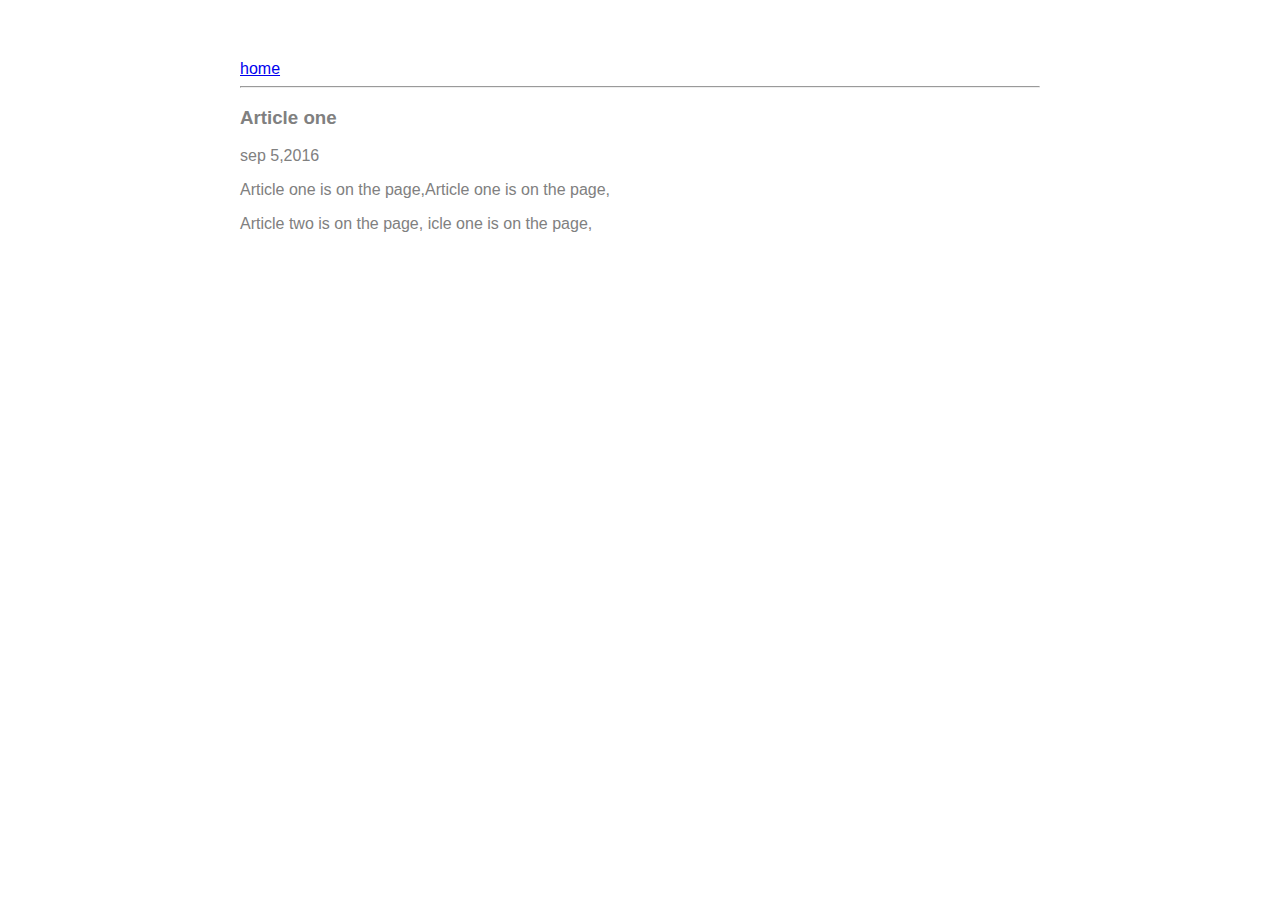
<file: ui/article-one.html>
<html>
    <head>
        <title>
            Article one | Ranjith
        </title>
        <meta name="viewport" content="width=device-width, inital-scale=1" />
        <link href="/ui/style.css" rel="stylesheet" />
    </head>
    <body>
        <div class='container'>
        <div>
            <a href="/">home</a>
        </div>
        <hr/>
        <h3>
            Article one
        </h3>
        <div>
            sep 5,2016
        </div>
        <div>
        <p>
            Article one is on the page,Article one is on the page,
        </p>
        </div>
        <div>
        <p>
          Article two is on the page, icle one is on the page,
        </p>
        </div>
        </div>
    </body>
</html>
</file>
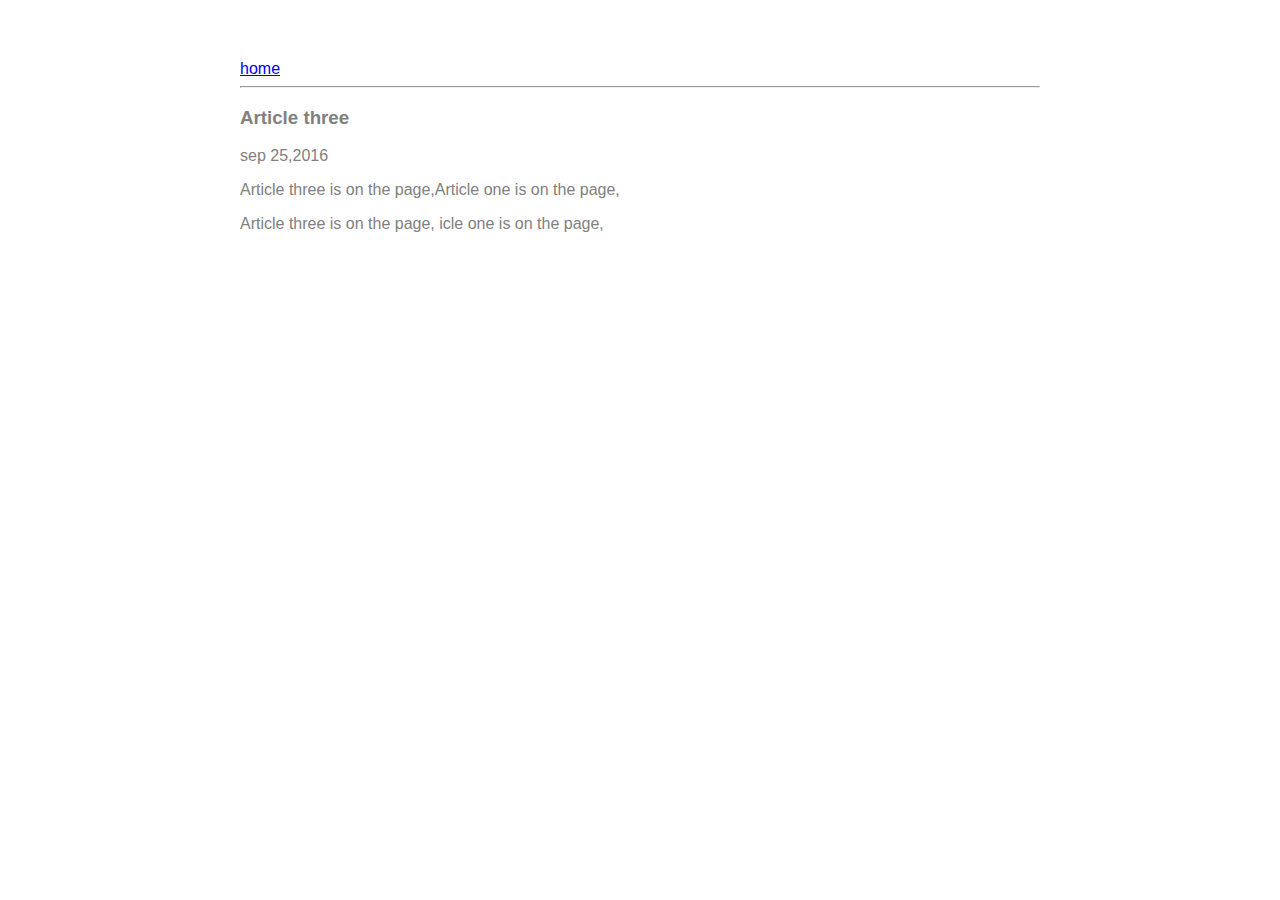
<file: ui/article-three.html>
<html>
    <head>
        <title>
            Article three | Ranjith
        </title>
        <meta name="viewport" content="width=device-width, inital-scale=1" />
        <link href="/ui/style.css" rel="stylesheet" />
    </head>
    <body>
        <div class='container'>
        <div>
            <a href="/">home</a>
        </div>
        <hr/>
        <h3>
            Article three
        </h3>
        <div>
            sep 25,2016
        </div>
        <div>
        <p>
            Article three is on the page,Article one is on the page,
        </p>
        </div>
        <div>
        <p>
          Article three is on the page, icle one is on the page,
        </p>
        </div>
        </div>
    </body>
</html>
</file>
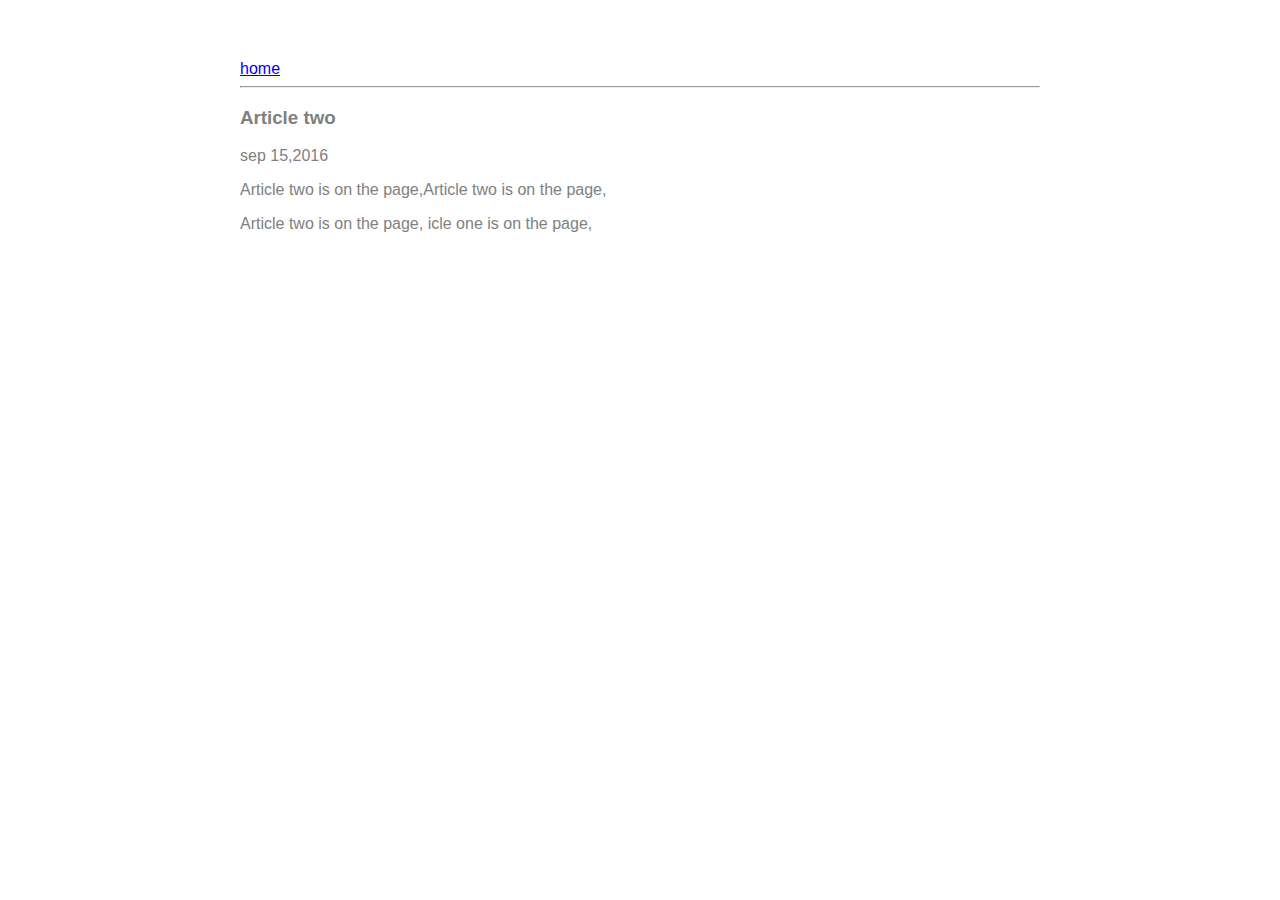
<file: ui/article-two.html>
<html>
    <head>
        <title>
            Article two | Ranjith
        </title>
        <meta name="viewport" content="width=device-width, inital-scale=1" />
        <link href="/ui/style.css" rel="stylesheet" />
    </head>
    <body>
         <div class='container'>
        <div>
            <a href="/">home</a>
        </div>
        <hr/>
        <h3>
            Article two
        </h3>
        <div>
            sep 15,2016
        </div>
        <div>
        <p>
            Article two is on the page,Article two is on the page,
        </p>
        </div>
        <div>
        <p>
          Article two is on the page, icle one is on the page,
        </p>
        </div>
        </div>
    </body>
</html>
</file>
<file: ui/style.css>
body {
    font-family: sans-serif;
    margin-top: 60px;
}

.center {
    text-align: center;
}

.text-big {
    font-size: 300%;
}

.bold {
    font-weight: bold;
}

.img-medium {
    height: 200px;
}

.container{
           max-width:800px;
           margin:0 auto;
           color:grey;
           font-family:sans-serif;
           padding-left:20px;
           padding-right:20px;
 }
</file>
